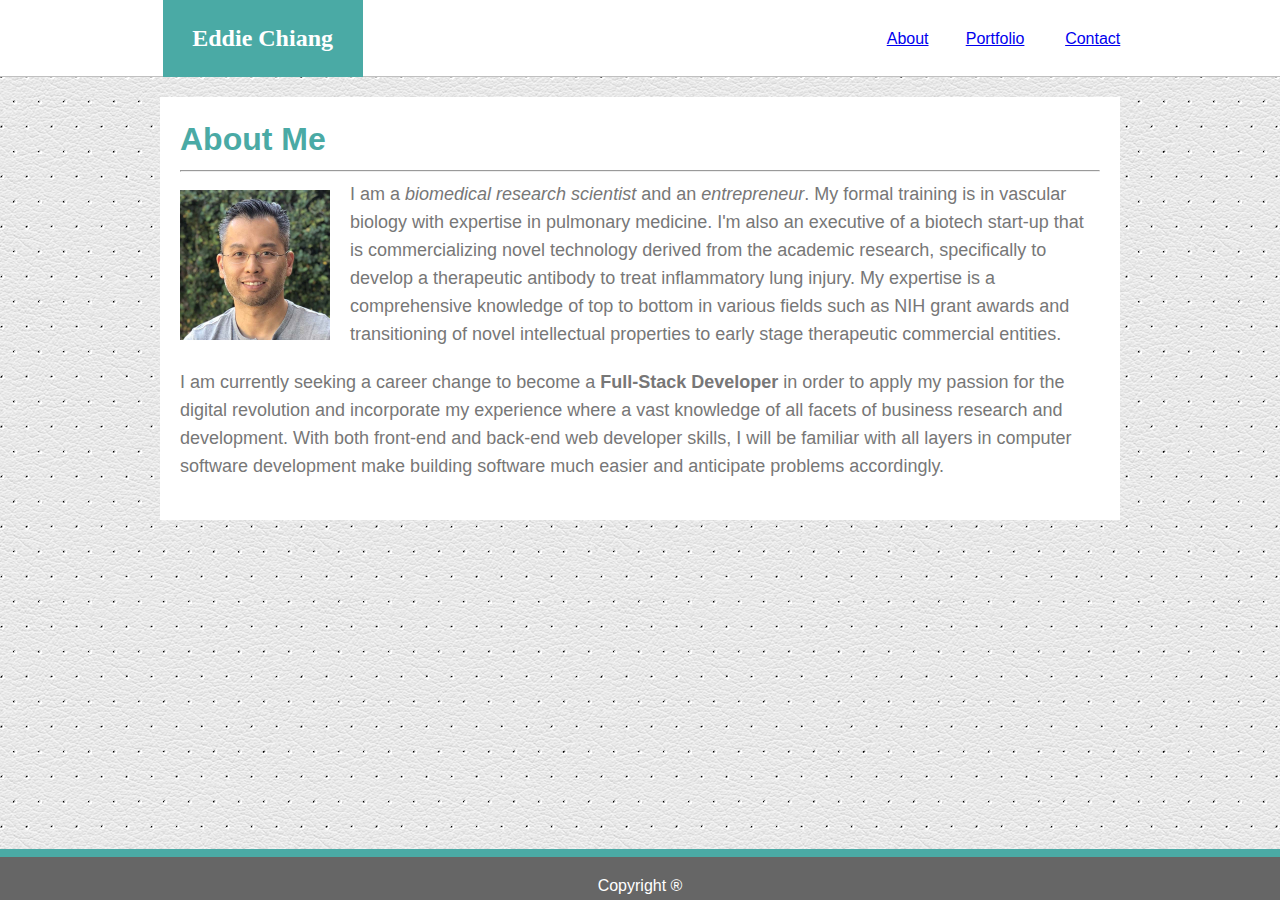
<file: index.html>
<!DOCTYPE html>
<html lang="en-us">

<head>
  <meta charset="UTF-8">
  <title>Eddie Chiang</title>
  <!-- <link rel="stylesheet" type="text/css" href="assets/css/reset.css"> -->
  <link rel="stylesheet" type="text/css" href="assets/css/styleheader.css">
  <link rel="stylesheet" type="text/css" href="assets/css/about.css">
  <link rel="shortcut icon" type="image/jpg" href="assets/images/Eddie.jpg" />
  <meta name="viewport" content="width=device-width, initial-scale=1">
  <link rel="stylesheet" type="text/css" href="assets/css/convertscss.css">
</head>

<body>

  <div class="wrapper">

    <div class="nav">

      <header>
        <h2>Eddie Chiang</h2>
      </header>

      <div class="nav-link">
        <div id="idAbout">
          <a href="index.html">About</a>
        </div>

        <div id="idPortfolio">
          <a href="portfolio.html">Portfolio</a>
        </div>

        <div id="idContact">
          <a href="contact.html">Contact</a>
        </div>
      </div>
      
    </div>
    <div class="clearfix"></div>
    <!-- <hr> -->

  </div>

  <div class="container">

    <!-- Flying birds animation-->
    <div class="container1">

    <div class="bird-container bird-container--one">
        <div class="bird bird--one"></div>
    </div>

    <div class="bird-container bird-container--two">
        <div class="bird bird--two"></div>
    </div>

    <div class="bird-container bird-container--three">
        <div class="bird bird--three"></div>
    </div>

    <div class="bird-container bird-container--four">
        <div class="bird bird--four"></div>
    </div>
   

    <section id="aboutMe">
      <h1>About Me</h1>
      <hr>
      <img src="assets/images/Eddie.jpg" alt="Eddie Chiang" width="150" height="150" id="bio-image">
      
      <div class="content">
        <p>I am a <em>biomedical research scientist</em> and an <em>entrepreneur</em>. My formal training is in
          vascular biology with expertise in pulmonary medicine. I'm also an executive of a biotech start-up that is
          commercializing novel technology derived from the academic research, specifically to develop a therapeutic
          antibody to treat inflammatory lung injury. My expertise is a comprehensive knowledge of top to bottom in
          various fields such as NIH grant awards and transitioning of novel intellectual properties to early stage
          therapeutic commercial entities.</p>

        <p>I am currently seeking a career change to become a <strong>Full-Stack Developer</strong> in order to apply
          my passion for the digital revolution and incorporate my experience where a vast knowledge of all facets of
          business research and development. With both front-end and back-end web developer skills, I will be
          familiar with all layers in computer software development make building software much easier and anticipate
          problems accordingly.</p>
      </div>

    </section>

    <div class="push"></div>

  </div>



</div>




  <footer class="footer">
    Copyright &circledR;
  </footer>

</body>


</html>
</file>
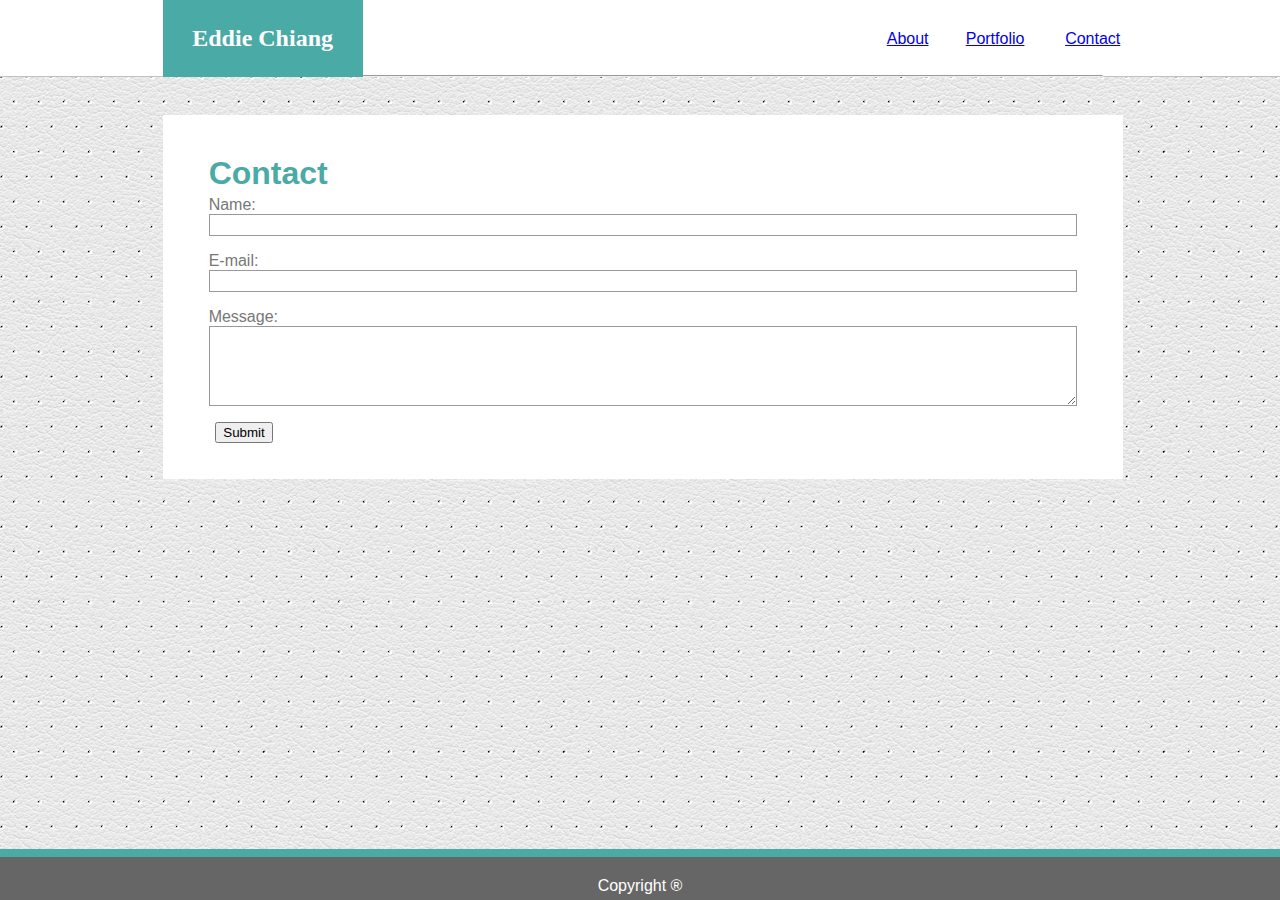
<file: contact.html>
<!DOCTYPE html>
<html lang="en">

<head>
  <meta charset="UTF-8">
  <meta name="viewport" content="width=device-width, initial-scale=1.0">
  <meta http-equiv="X-UA-Compatible" content="ie=edge">
  <title>Eddie Chiang</title>
  <link rel="stylesheet" type="text/css" href="assets/css/contact.css">
  <link rel="stylesheet" type="text/css" href="assets/css/styleheader.css">
  <!-- <link rel="stylesheet" type="text/css" href="contact.css"> -->
  <link rel="shortcut icon" type="image/jpg" href="assets/images/Eddie.jpg" />
  <link rel="stylesheet" type="text/css" href="assets/css/convertscss.css">
</head>

<body>

  <div class="wrapper">

    <div class="nav">

      <header>
        <h2>Eddie Chiang</h2>
      </header>

      <div class="nav-link">
        <div id="idAbout">
          <a href="index.html">About</a>
        </div>

        <div id="idPortfolio">
          <a href="portfolio.html">Portfolio</a>
        </div>

        <div id="idContact">
          <a href="contact.html">Contact</a>
        </div>

    </div>
    <div class="clearfix"></div>
    <hr>

  </div>

  <div class="container">

    <!-- Flying birds animation-->
    <div class="container1">

    <div class="bird-container bird-container--one">
        <div class="bird bird--one"></div>
    </div>

    <div class="bird-container bird-container--two">
        <div class="bird bird--two"></div>
    </div>

    <div class="bird-container bird-container--three">
        <div class="bird bird--three"></div>
    </div>

    <div class="bird-container bird-container--four">
        <div class="bird bird--four"></div>
    </div>


    <form>
      <h1>Contact</h1>
      <div>
        <label for="name">Name:</label>
        <input type="text" id="name" name="user_name">
      </div>
      <div>
        <label for="mail">E-mail:</label>
        <input type="email" id="mail" name="user_mail">
      </div>
      <div>
        <label for="msg">Message:</label>
        <textarea id="msg" name="user_message"></textarea>
      </div>
      <div>
        <button type="text" form="nameform" value="Submit">Submit</button>
      </div>

    </form>

  </div>

  <footer class="footer">
    Copyright &circledR;
  </footer>

</body>

</html>
</file>
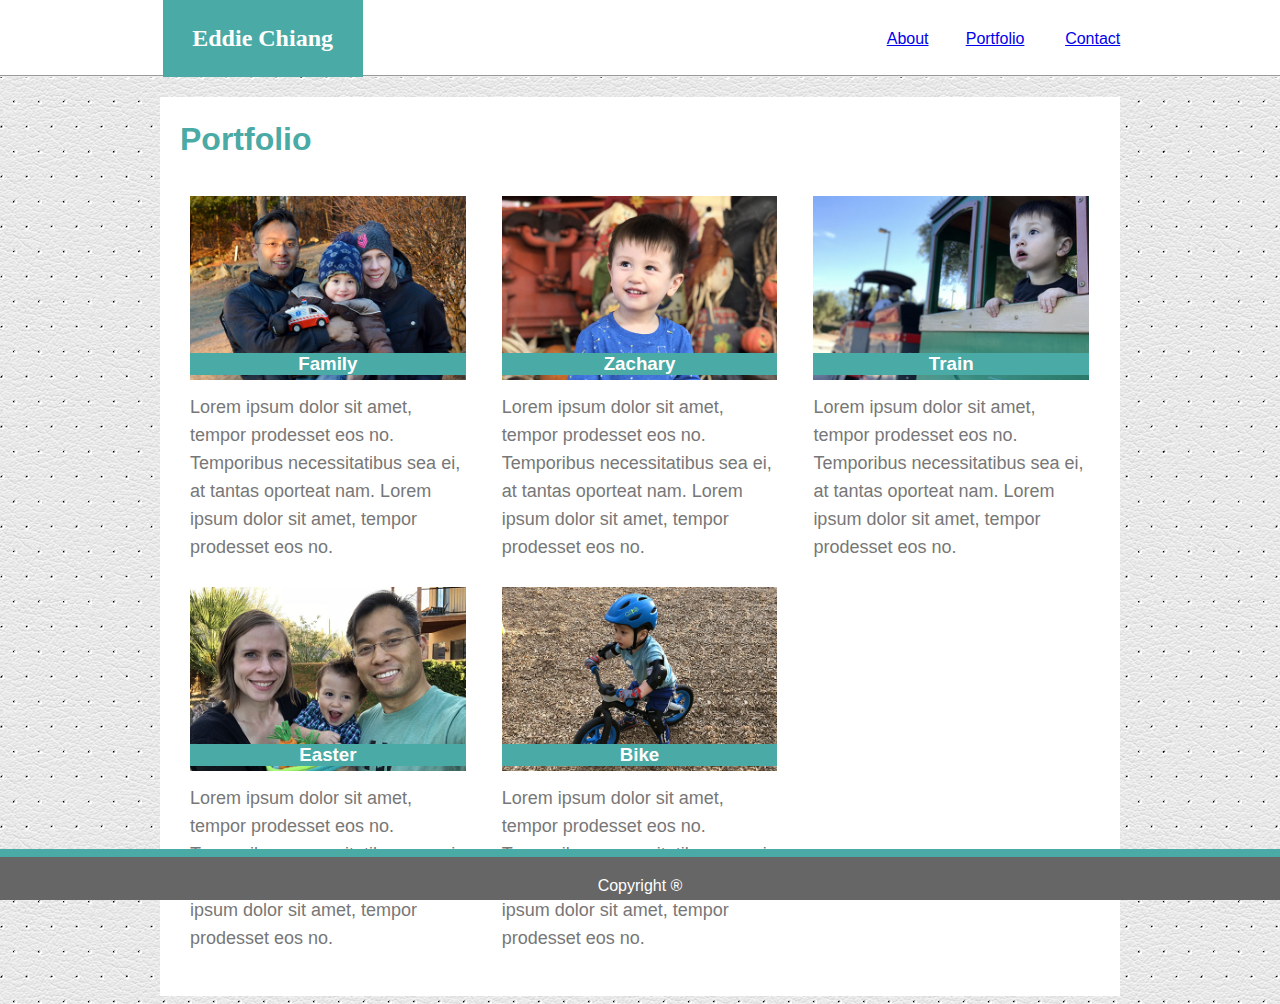
<file: portfolio.html>
<!DOCTYPE html>
<html lang="en-us">

<head>
  <meta charset="UTF-8">
  <title>My Portfolio</title>
  <!-- <link rel="stylesheet" type="text/css" href="assets/css/reset.css"> -->
  <link rel="stylesheet" type="text/css" href="assets/css/styleheader.css">
  <link rel="stylesheet" type="text/css" href="assets/css/portfolio.css">
  <link rel="shortcut icon" type="image/jpg" href="assets/images/Eddie.jpg" />
  <meta name="viewport" content="width=device-width, initial-scale=1">
  <link rel="stylesheet" type="text/css" href="assets/css/convertscss.css">
</head>

<body>

  <div class="wrapper">

    <div class="nav">

      <header>
        <h2>Eddie Chiang</h2>
      </header>

      <div class="nav-link">
        <div id="idAbout">
          <a href="index.html">About</a>
        </div>

        <div id="idPortfolio">
          <a href="portfolio.html">Portfolio</a>
        </div>

        <div id="idContact">
          <a href="contact.html">Contact</a>
        </div>
      </div>
      
    </div>
    <div class="clearfix"></div>
    <hr>

  </div>

  <div class="container">

    <!-- Flying birds animation-->
    <div class="container1">

    <div class="bird-container bird-container--one">
        <div class="bird bird--one"></div>
    </div>

    <div class="bird-container bird-container--two">
        <div class="bird bird--two"></div>
    </div>

    <div class="bird-container bird-container--three">
        <div class="bird bird--three"></div>
    </div>

    <div class="bird-container bird-container--four">
        <div class="bird bird--four"></div>
    </div>

    <div>
      <h1>Portfolio</h1>

      <!-- Portfolio Gallery Grid -->
      <div class="row">
        <div class="column">
          <div class="content">
            <img src="assets/images/image1.jpg" alt="Family" style="width:100%">
            <h3>Family</h3>
            <p>Lorem ipsum dolor sit amet, tempor prodesset eos no. Temporibus necessitatibus sea ei, at tantas
              oporteat nam. Lorem ipsum dolor sit amet, tempor prodesset eos no.</p>
          </div>
        </div>
        <div class="column">
          <div class="content">
            <img src="assets/images/image2.jpg" alt="Zachary" style="width:100%">
            <h3>Zachary</h3>
            <p>Lorem ipsum dolor sit amet, tempor prodesset eos no. Temporibus necessitatibus sea ei, at tantas
              oporteat nam. Lorem ipsum dolor sit amet, tempor prodesset eos no.</p>
          </div>
        </div>
        <div class="column">
          <div class="content">
            <img src="assets/images/image3.jpg" alt="Train" style="width:100%">
            <h3>Train</h3>
            <p>Lorem ipsum dolor sit amet, tempor prodesset eos no. Temporibus necessitatibus sea ei, at tantas
              oporteat nam. Lorem ipsum dolor sit amet, tempor prodesset eos no.</p>
          </div>
        </div>
        <div class="column">
          <div class="content">
            <img src="assets/images/image4.jpg" alt="Easter" style="width:100%">
            <h3>Easter</h3>
            <p>Lorem ipsum dolor sit amet, tempor prodesset eos no. Temporibus necessitatibus sea ei, at tantas
              oporteat nam. Lorem ipsum dolor sit amet, tempor prodesset eos no.</p>
          </div>
        </div>
        <div class="column">
          <div class="content">
            <img src="assets/images/image5.jpg" alt="Bike" style="width:100%">
            <h3>Bike</h3>
            <p>Lorem ipsum dolor sit amet, tempor prodesset eos no. Temporibus necessitatibus sea ei, at tantas
              oporteat nam. Lorem ipsum dolor sit amet, tempor prodesset eos no.</p>
          </div>
        </div>
        <!-- END GRID -->


      </div>



      <div class="push"></div>

    </div>
  </div>

  <footer class="footer">
    Copyright &circledR;
  </footer>

</body>


</html>
</file>
<file: assets/css/styleheader.css>
body {
    background-image: url(../images/perforated_white_leather.png);
    /* background-image: url(https://img.freepik.com/free-photo/paper-textured-background_53876-30486.jpg?size=626&ext=jpg); */
    font-family: 'Arial', 'Helvetica Neue', Helvetica, sans-serif; color: #777777;

}

*{
    box-sizing: border-box;
    }

h1 {
    color: #4aaaa5;
    font-size: 32px;
    line-height: 45px;
    margin-top: 0px;
    margin-bottom: 0px;
}

p {
    font-size: 18px;
    line-height: 28px;
    margin-top: 0px;
    margin-bottom: 20px;
}

.wrapper {
    width: 102%;
    margin-left: -10px;
    margin-top: -10px;
    min-height:100%;
    height: 77px;
    background-color: white;
    margin-bottom: 20px;
    border-bottom: 1px solid #7777;
}

header {
    background: #4aaaa5;
    font-family: 'Georgia', Times, 'Times New Roman', serif; color: white;
    width: 200px;
    padding: 5px;
    text-align: center;
    float: left;
    margin-left: -20px;
    margin-bottom: -10px;
    margin-top: -20px;
}

.nav {
    width: 960px;
    margin: 0 auto 0 auto;
    padding: 20px;
    margin-top: 10px;
    /* margin-bottom: 50px; */
}

.nav-link {
    margin-left:650px;
    margin-right: -18px;

}

#idAbout {
    width: 33.3%;
    /* background: #ffffff; */
    text-align: center;
    color: #7777;padding-top: 10px;
    float: left;
    text-align: right;
}

#idPortfolio {
    width: 33.3%;
    /* background: #ffffff; */
    text-align: center;
    color: #7777;padding-top: 10px;
    float: left; 
    text-align: right;
}

#idContact {
    width: 33.3%;
    /* background: #ffffff; */
    text-align: center;
    color: #7777;padding-top: 10px;
    float: left;
    text-align: right;
}

.clearfix::after {
    clear: both;
    content: "";
    display: block;
}

.container {
    clear: both;
    overflow: auto;
    width: 960px;
    margin: 0 auto 0 auto;
    padding: 20px;
    background: #ffffff;
    margin-top: 10px;
    margin-bottom: 50px;
}

h3 {
    background-color: #4aaaa5;
    color: white;
    text-align: center;
    position: relative;
    top: -50px;
}

footer {
clear: both;
overflow: auto;
background: #666666;
color: white;
text-align: center;
padding-top: 20px;
padding-bottom: 5px;
border-top: 8px solid #4aaaa5;
/* to make a sticky footer */
position: fixed;
left: 0;
bottom: 0;
width: 100%;
z-index: 5;
}

/* Large devices (laptops/desktops, 980px) */
@media only screen and (max-width: 980px) {
    .container {
        width: 768px;
    }

    .nav {
        width: 768px;
    }

    .nav-link {
        margin-left:450px;
        margin-right: -18px;
    }



} 

/* Medium devices (landscape tablets, 768px) */
@media only screen and (max-width: 768px) {
    .container {
        width: 640px;
    }

    .nav {
        width: 640px;
    }

    header {
        /* background: #4aaaa5; */
        /* font-family: 'Georgia', Times, 'Times New Roman', serif; color: white; */
        width: 640px;

        /* padding: 5px; */
        /* text-align: center; */
        /* float: left; */
        /* margin-left: -10px; */
        /* margin-bottom: -10px; */
        /* margin-top: -20px; */
    }

    .nav-link {
        clear: both;
        overflow: auto;
        margin-left: 0px;
        margin-right: 0px;
        width: 640px;
    }

    #idAbout, #idPortfolio, #idContact {
        width: 33.3%;
        background: #ffffff;
        text-align: center;
        color: #7777;
        padding-top: 30px;
        float: left;
        text-align: center;
    }

    .wrapper {
        /* width: 102%; */
        /* margin-left: -10px; */
        /* margin: 0 auto -50px; */
        /* margin-top: -10px; */
        /* min-height:100%; */
        height: 145px;
        /* background-color: white; */
        /* margin-bottom: 20px; */
        /* border-bottom: 1px solid #7777; */
    }
    
} 

/* Extra small devices (phones, 640px) */
@media only screen and (max-width: 650px) {
    .container {
        width: 320px;
    }

    .nav {
        width: 320px;
    }

    header {
        width:320px;
        padding: 17px;
        margin-left: -20px;
    }

    .nav-link {
        clear: both;
        overflow: auto;
        margin-left: -20px;
        margin-right: 0px;
        width: 320px;
    }

    #idAbout, #idPortfolio, #idContact {
        width: 33.3%;
        background: #ffffff;
        text-align: center;
        color: #7777;
        padding-top: 30px;
        float: left;
        text-align: center;
    }

    .wrapper {
        width: 105%;
        height: 160px;
    }
}
</file>
<file: assets/css/about.css>
#aboutMe {
}

#bio-image {
    float: left;
    margin-right: 20px;
    margin-top: 10px;
}

#bio-image:hover {  
    opacity: 1;
    /*Reflection*/
   -webkit-box-reflect: below 0px -webkit-gradient(linear, left top, left bottom, from(transparent), color-stop(.7, transparent), to(rgba(0,0,0,0.4)));
}

/* #bio-image:hover {
    outline: 5px solid blue;
    outline-offset: 10px;
} */
</file>
<file: assets/css/convertscss.css>
@import url('https://fonts.googleapis.com/css?family=Arima+Madurai:300');
*, *::before, *::after {
  box-sizing: border-box;
}
/* h1 {
  font-family: 'Arima Madurai', cursive;
  color: black;
  font-size: 4rem;
  letter-spacing: -3px;
  text-shadow: 0px 1px 1px rgba(255, 255, 255, 0.6);
  position: relative;
  z-index: 3;
} */
.container1 {
  z-index: 1;
  position: relative;
  overflow: hidden;
  display: flex;
  /* align-items: center; */
  justify-content: center;
  /* min-height: 35rem; */
  /* background-image: linear-gradient(to bottom, rgba(255, 168, 76, 0.6) 0%, rgba(255, 123, 13, 0.6) 100%); */
  background-blend-mode: soft-light;
  background-size: cover;
  background-position: center center;
  /* padding: 2rem; */
}
.bird {
  background-image: url(https://s3-us-west-2.amazonaws.com/s.cdpn.io/174479/bird-cells.svg);
  background-size: auto 100%;
  width: 88px;
  height: 125px;
  will-change: background-position;
  animation-name: fly-cycle;
  animation-timing-function: steps(10);
  animation-iteration-count: infinite;
}
.bird--one {
  animation-duration: 1s;
  animation-delay: -0.5s;
}
.bird--two {
  animation-duration: 0.9s;
  animation-delay: -0.75s;
}
.bird--three {
  animation-duration: 1.25s;
  animation-delay: -0.25s;
}
.bird--four {
  animation-duration: 1.1s;
  animation-delay: -0.5s;
}
.bird-container {
  position: absolute;
  top: 20%;
  left: -10%;
  transform: scale(0) translateX(-10vw);
  will-change: transform;
  animation-name: fly-right-one;
  animation-timing-function: linear;
  animation-iteration-count: infinite;
  z-index: 5;
}
.bird-container--one {
  animation-duration: 15s;
  animation-delay: 0;
}
.bird-container--two {
  animation-duration: 16s;
  animation-delay: 1s;
}
.bird-container--three {
  animation-duration: 14.6s;
  animation-delay: 9.5s;
}
.bird-container--four {
  animation-duration: 16s;
  animation-delay: 10.25s;
}
@keyframes fly-cycle {
  100% {
    background-position: -900px 0;
  }
}
@keyframes fly-right-one {
  0% {
    transform: scale(0.3) translateX(-10vw);
  }
  10% {
    transform: translateY(2vh) translateX(10vw) scale(0.4);
  }
  20% {
    transform: translateY(0vh) translateX(30vw) scale(0.5);
  }
  30% {
    transform: translateY(4vh) translateX(50vw) scale(0.6);
  }
  40% {
    transform: translateY(2vh) translateX(70vw) scale(0.6);
  }
  50% {
    transform: translateY(0vh) translateX(90vw) scale(0.6);
  }
  60% {
    transform: translateY(0vh) translateX(110vw) scale(0.6);
  }
  100% {
    transform: translateY(0vh) translateX(110vw) scale(0.6);
  }
}
@keyframes fly-right-two {
  0% {
    transform: translateY(-2vh) translateX(-10vw) scale(0.5);
  }
  10% {
    transform: translateY(0vh) translateX(10vw) scale(0.4);
  }
  20% {
    transform: translateY(-4vh) translateX(30vw) scale(0.6);
  }
  30% {
    transform: translateY(1vh) translateX(50vw) scale(0.45);
  }
  40% {
    transform: translateY(-2.5vh) translateX(70vw) scale(0.5);
  }
  50% {
    transform: translateY(0vh) translateX(90vw) scale(0.45);
  }
  51% {
    transform: translateY(0vh) translateX(110vw) scale(0.45);
  }
  100% {
    transform: translateY(0vh) translateX(110vw) scale(0.45);
  }
}
</file>
<file: assets/css/contact.css>
form {
  /* Just to center the form on the page */
  margin: 0 auto;
  width: 900px;
  /* To see the outline of the form */
  padding: 1em;
  /* border: 1px solid #CCC;
  border-radius: 1em; */
}

form div + div {
  margin-top: 1em;
}

label {
  /* To make sure that all labels have the same size and are properly aligned */
  display: inline-block;
  width: 90px;
  /* text-align: right; */
}

input, textarea {
  /* To make sure that all text fields have the same font settings
     By default, textareas have a monospace font */
  font: 1em sans-serif;

  /* To give the same size to all text fields */
  width: 100%;
  box-sizing: border-box;

  /* To harmonize the look & feel of text field border */
  border: 1px solid #999;
}

input:focus, textarea:focus {
  /* To give a little highlight on active elements */
  border-color: #000;
}

textarea {
  /* To properly align multiline text fields with their labels */
  vertical-align: top;

  /* To give enough room to type some text */
  height: 5em;
}

.button {
  /* To position the buttons to the same position of the text fields */
  padding-left: 90px; /* same size as the label elements */
}

button {
  /* This extra margin represent roughly the same space as the space
     between the labels and their text fields */
  margin-left: .5em;
}



/* Large devices (laptops/desktops, 980px) */
@media only screen and (max-width: 980px) {
  form {
    margin: 0 auto;
    width: 700px;
  }

} 

/* Medium devices (landscape tablets, 768px) */
@media only screen and (max-width: 768px) {
  form {
    margin: 0 auto;
    width: 570px;
  }
}

/* Extra small devices (phones, 640px) */
@media only screen and (max-width: 650px) {
  form {
    margin: 0 auto;
    width: 285px;
  }
}
</file>
<file: assets/css/portfolio.css>
/* Center website */
.container {
max-width: 960px;
margin: auto;
}

.row {
margin: 8px -16px;
}

/* Add padding BETWEEN each column */
.row,
.row > .column {
padding: 8px;
}

/* Create three equal columns that floats next to each other */
.column {
float: left;
width: 33.3%;
}

/* Clear floats after rows */ 
.row:after {
content: "";
display: table;
clear: both;
}

/* Content */
.content {
background-color: white;
padding: 10px;
}

/* Paragraph Lorem */
p {
    margin-top: -50px;
    margin-bottom: -10px;
}


/* Medium devices (landscape tablets, 768px) */
@media only screen and (max-width: 768px) {
    .container {
        width: 640px;
    }

    .column {
        float: left;
        width: 50%;
        }


}

/* Extra small devices (phones, 640px) */
@media only screen and (max-width: 650px) {
    .container {
        width: 320px;
    }

    .column {
        float: left;
        width: 100%;
        }
}
</file>
